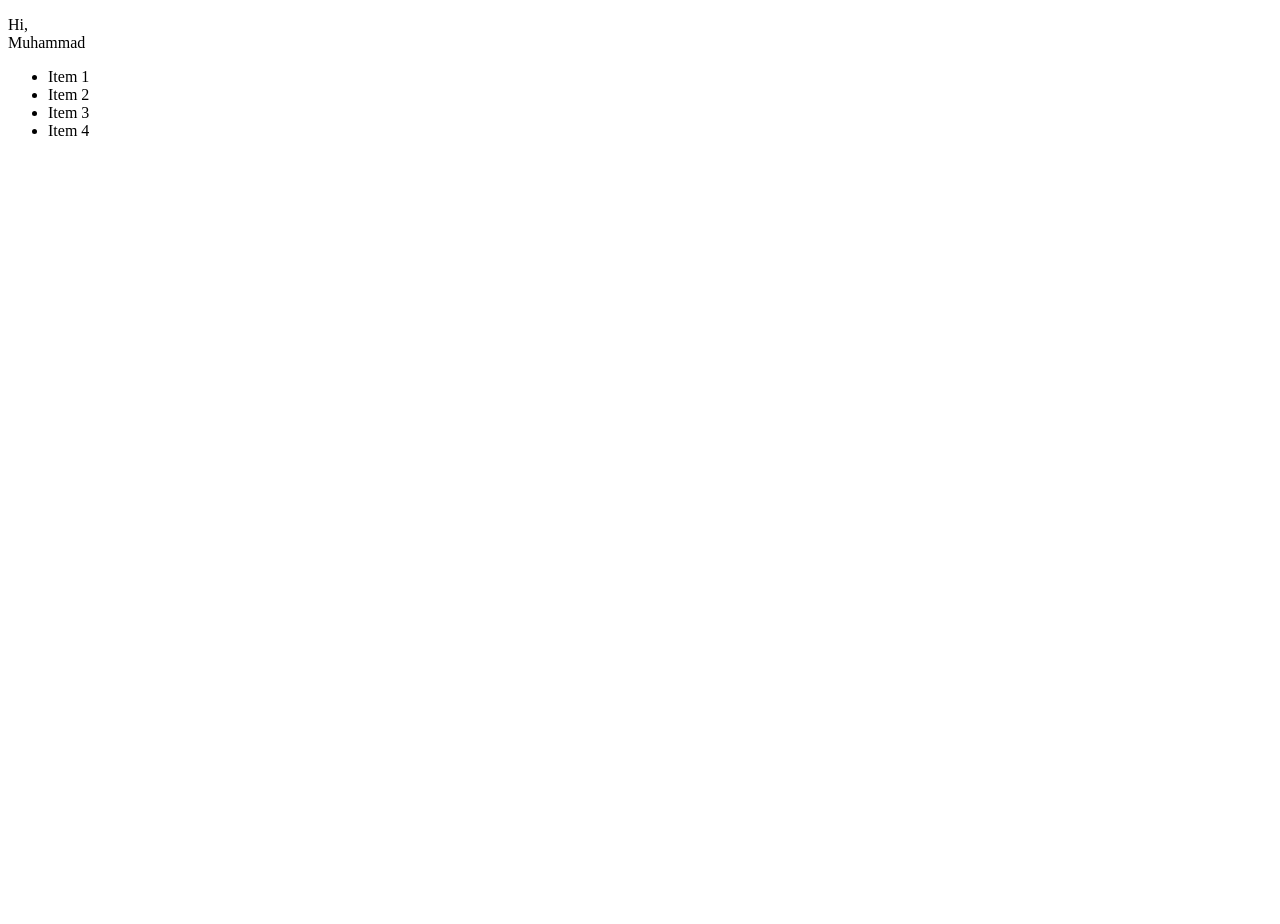
<file: Question 2/index.html>
<!DOCTYPE html>
<html lang="en">
<head>
    <meta charset="UTF-8">
    <meta name="viewport" content="width=device-width, initial-scale=1.0">
    <title>Document</title>
    <link rel="stylesheet" href="style2.css">
</head>
<body>
    <div class="parent">
        <p>Hi, Muhammad</p>

        <ul>
            <li>Item 1</li>
            <li>Item 2</li>
            <li>Item 3</li>
            <li>Item 4</li>
        </ul>
    </div>
</body>
</html>
</file>
<file: Question 2/style2.css>
body{
    height: 100vh;
}
.parent{
    width: 100px;
    
}
</file>
